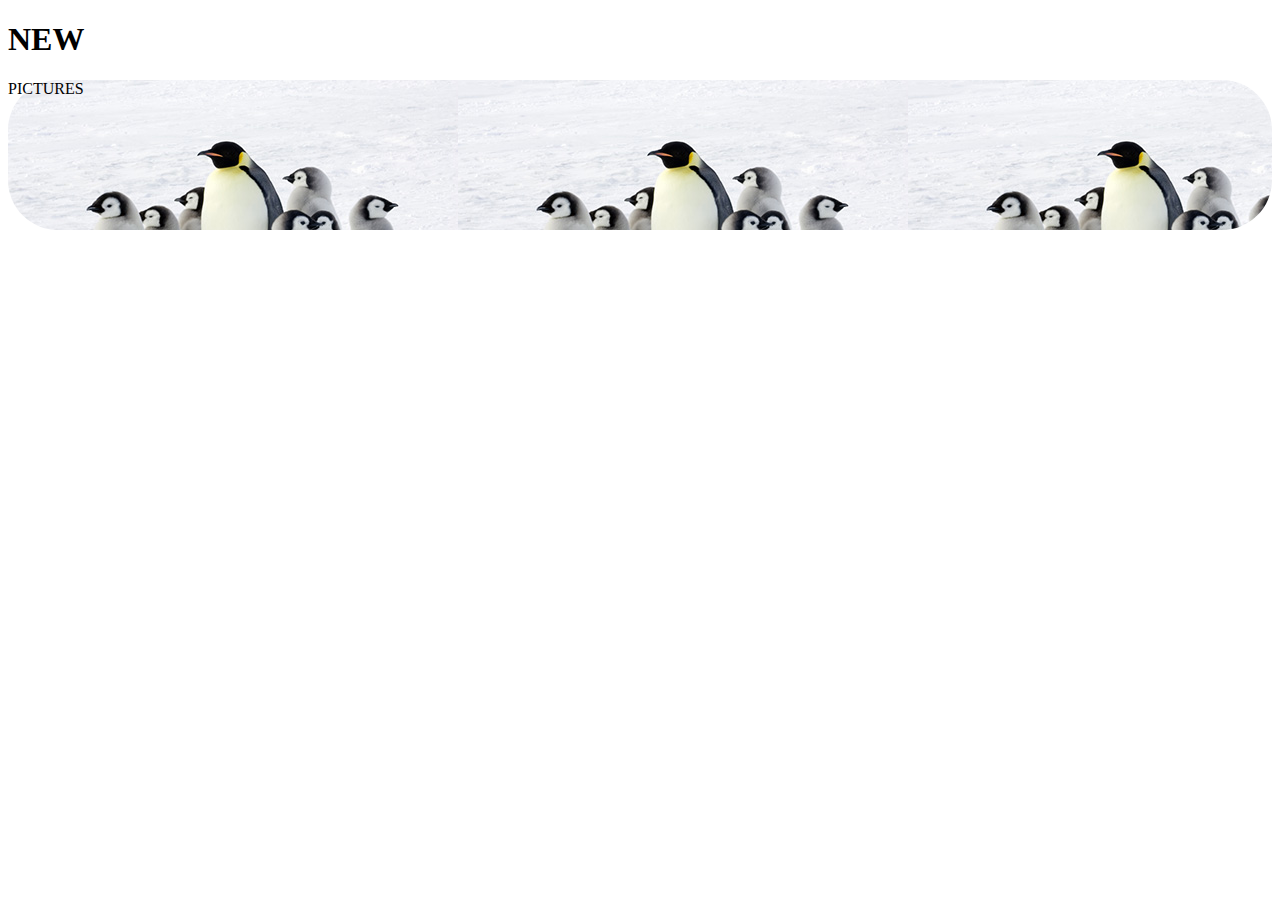
<file: index.html>
<!DOCTYPE html>
<html lang="en">
<head>
    <meta charset="UTF-8">
    <meta name="viewport" content="width=device-width, initial-scale=1.0">
  <link rel="stylesheet" href="styles.css">    
    <title>Document</title>
</head>
<body>
    <h1>NEW</h1>
    <div class="p">
        <p>PICTURES</p>
    </div>
    
</body>
</html>
</file>
<file: styles.css>
.p {
    background-image: url("penguins.jpg");
    border-radius:50px;
    background-color: cream; 
    height: 150px;
  }


  .d {
    background-image: url("dinosaur.jpg");
    border-radius:70px;
    background-color: white; 
    height: 100px;
  }
</file>
